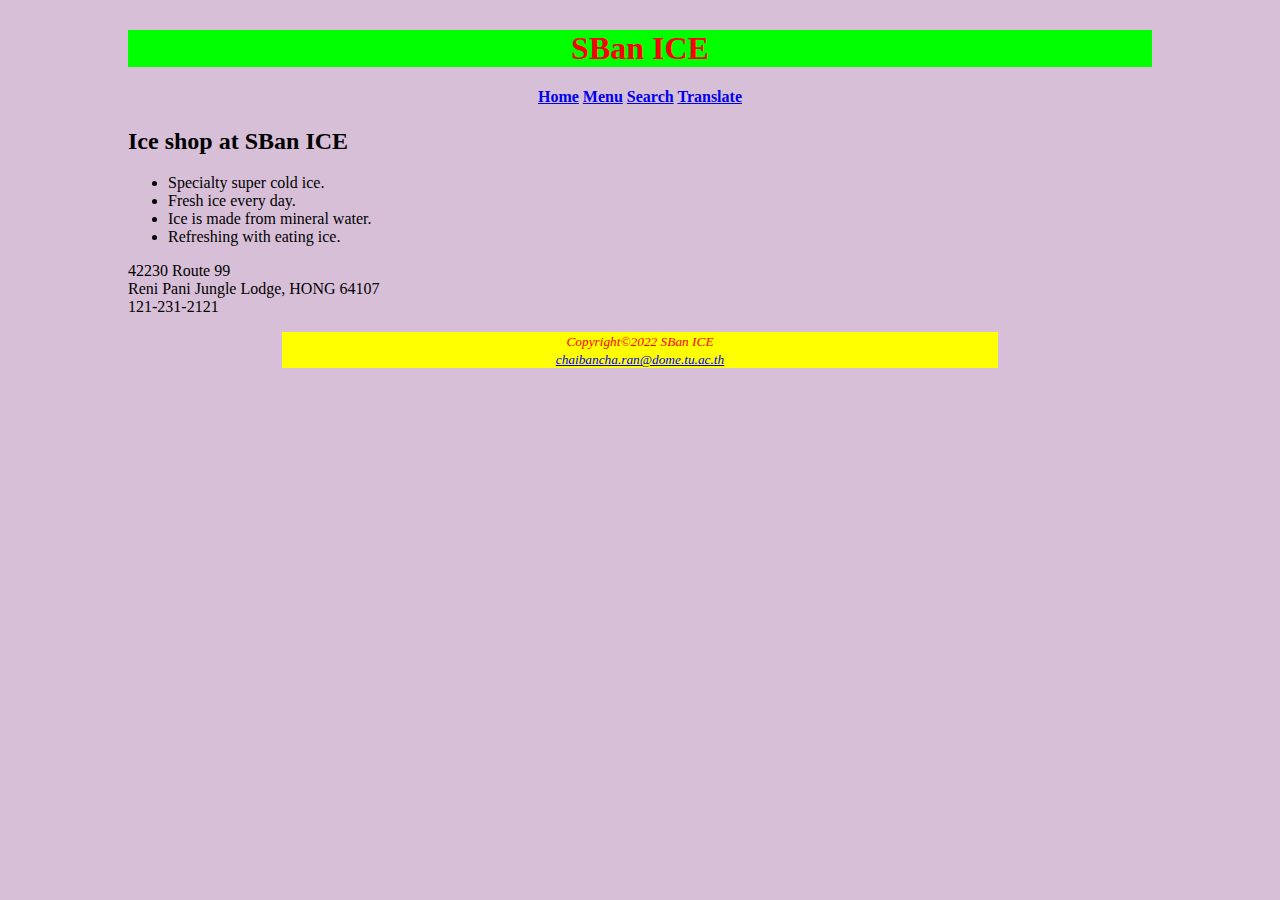
<file: index.html>
<!DOCTYPE html>
<html lang="en">
  <head>
    <meta charset="utf-8">
    <meta name="viewport" content="width=device-width">
    <title>SF220 Assiment</title>
    <link href="style.css" rel="stylesheet" type="text/css" />
  </head>
  <body class="main">
    <h1 class="head">SBan ICE</h1>
    <nav class="click_to"> <h4>
      <a href = "index.html">Home</a>
      <a href = "menu.html">Menu</a>
      <a href = "https://www.google.com/">Search</a>
      <a href = "https://translate.google.co.th/?hl=th&sl=en&tl=th&op=translate">Translate</a> </h4>
    </nav>

    <h2>Ice shop at SBan ICE</h2> 
    <ul>
      <li>Specialty super cold ice. </li>
      <li>Fresh ice every day.</li>
      <li>Ice is made from mineral water.</li>
      <li>Refreshing with eating ice.</li>
    </ul>
    <p>42230 Route 99
      <br>Reni Pani Jungle Lodge, HONG 64107
      <br>121-231-2121</br>
    </p>  
    <footer>
      <small><i>
        Copyright&copy;2022 SBan ICE
        <br><a href = chaibancha.ran@dome.tu.ac.th>chaibancha.ran@dome.tu.ac.th</a></br>
      </i></small>
    </footer>   <br></br>
  </body>
</html>
</file>
<file: style.css>
.head{
  color: #ff0000 ;
  background-color: #00ff00 ;
  text-align: center;
  width: 100%;
  margin: auto;
  margin-top: 30px;
}
.click_to{
  color: #ff0000 ;
  text-align: center;
  width: 70%;
  margin: auto;
}
dd{
  color: brown;
  font-weight: bold;
  font-style: italic;
}

footer{
  color: #ff0000 ;
  background-color: yellow ;
  width: 70%;
  text-align:center;
  margin-left:  auto;
  margin-right: auto;
}
.main {
  background-color: thistle;
  width:80%;
  margin-left: auto;
  margin-right: auto;
}​
</file>
